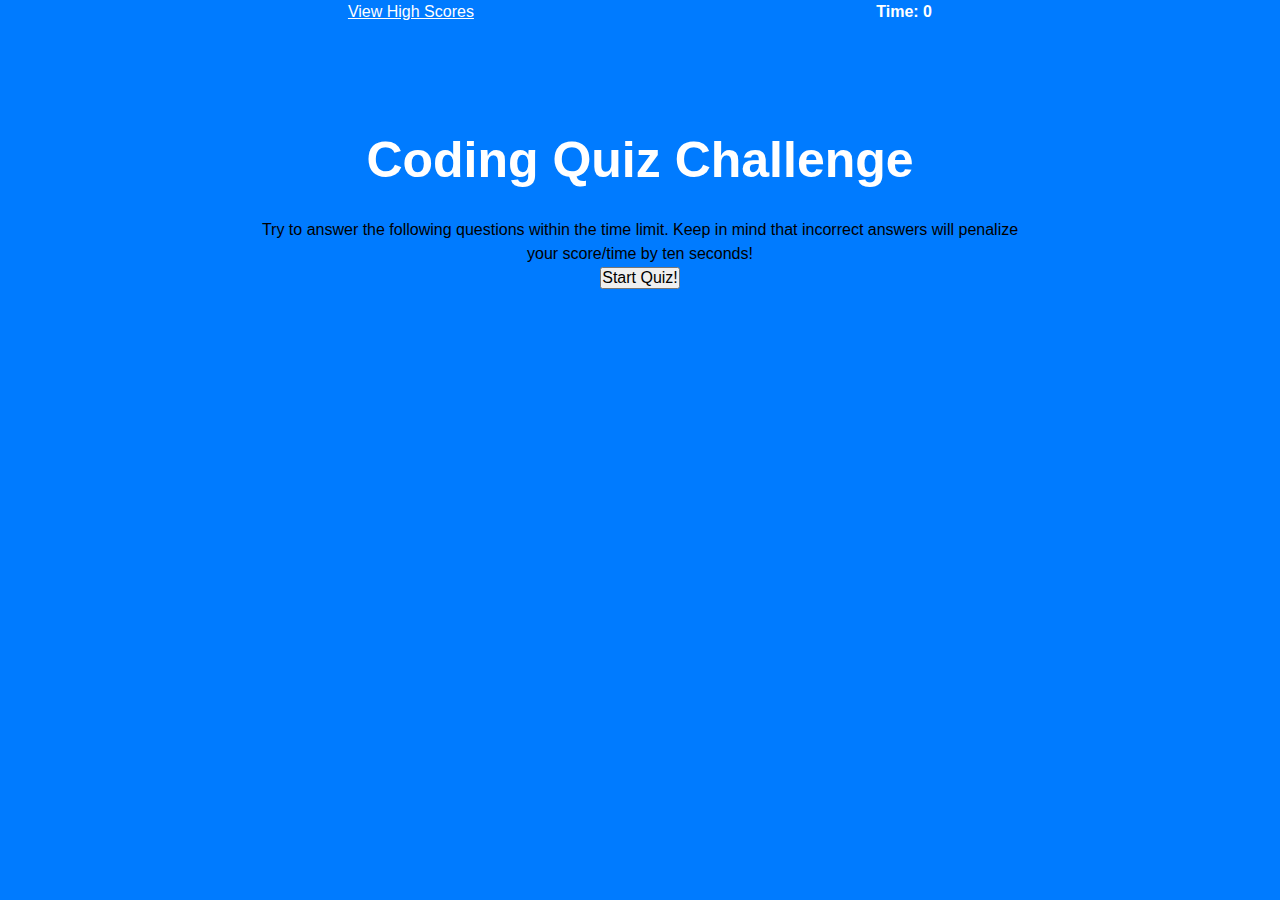
<file: index.html>
<!DOCTYPE html>
<html lang="en">
<head>
    <meta charset="UTF-8">
    <meta http-equiv="X-UA-Compatible" content="IE=edge">
    <meta name="viewport" content="width=device-width, initial-scale=1.0">
    <title>Code Quiz</title>
    <link rel="stylesheet" href="./assets/css/reset.css">
    <link rel="stylesheet" href="./assets/css/styles.css">
</head>
<body>
<div class="main page">
    <header>
        <a href="scores.html" id="high-scores">
            <p>View High Scores</p>
        </a>
        <div>
            <h4>Time: <span id="time">0</span></h4>
        </div>
    </header>
<main>
    <div id = "start-page">
        <h1>Coding Quiz Challenge</h1>
        <p>Try to answer the following questions within the time limit. 
            Keep in mind that incorrect answers will penalize your score/time by ten seconds!</p>
        <a href="" id="start">
        <button>Start Quiz!</button>
        </a>
    </div>
        <div id="quiz-box" class= "hide">
            <div id="question-box">
               <div id="question"><h3>What is the answer to this question?</h2></div>
                <div class="choice-container">
                   <p class="choice-prefix">A</p>
                   <p class="choice-text" data-number="1">Choice 1</p>
                </div>
                <div class="choice-container">
                    <p class="choice-prefix">B</p>
                    <p class="choice-text" data-number="2">Choice 2</p>
                 </div>
                 <div class="choice-container">
                    <p class="choice-prefix">C</p>
                    <p class="choice-text" data-number="3">Choice 3</p>
                 </div>
                 <div class="choice-container">
                    <p class="choice-prefix">D</p>
                    <p class="choice-text" data-number="4">Choice 4</p>
                 </div>
                 <div id="answerStatus"></div>
            </div>
        </div>
    
        </div>
    </main>
</div>

 <script src="./js/script.js"></script>
</body>
</html>
</file>
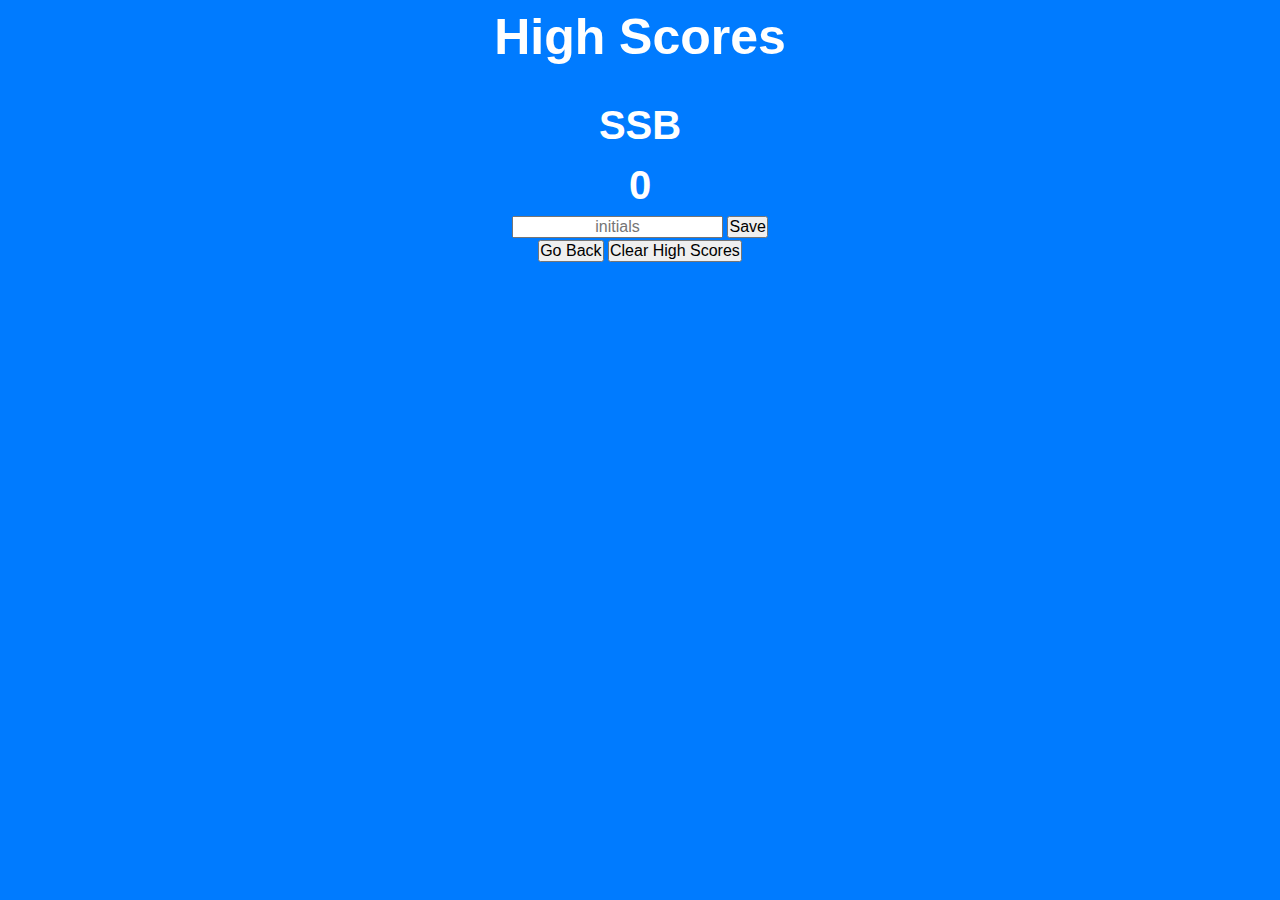
<file: scores.html>
<!DOCTYPE html>
<html lang="en">
<head>
    <meta charset="UTF-8">
    <meta http-equiv="X-UA-Compatible" content="IE=edge">
    <meta name="viewport" content="width=device-width, initial-scale=1.0">
    <title>Code Quiz Scores</title>
    <link rel="stylesheet" href="./assets/css/reset.css">
    <link rel="stylesheet" href="./assets/css/styles.css">
</head>
<body id="score-page">
    <div>
    <h1>High Scores</h1>
    <h2 id="high-scores-initials">SSB</h2>
    <h2 id="high-scores">0</h2>
    <form action="">
        <input type="text" name="initials" id="initials" placeholder="initials">
        <button type="submit" class="btn" id="saveScore">Save</button>
    </form>
    <a href="index.html"><button>Go Back</button></a>
    <button id="clear"> Clear High Scores</button>
    </div>
    <script src="./js/scores.js"></script>
</body>
</html>
</file>
<file: assets/css/styles.css>
* {
    /* margin: 0; */
    padding: 0;
    box-sizing: border-box;
    margin: 0 auto;
  
}

body {
    background: #007bff;
    display: flex;
    align-items: center;
    min-height: 0vw;
    max-width: 150vh;
    margin-right: 0px;
}

header {
    display: flex;
    justify-content: space-around;
}

header a {
    color: #fff;
}


header h4 {
    color: #fff;
}

main {
   padding: 10%;
}

h1 {
    font-size: 50px;
    color: #fff;
}

h1 {
    margin-bottom: 20px;
}

h2 {
    font-size: 40px;
    color: #fff;
}


.hide {
    display: none;
}

#quiz-box {
    width: 50vw;
    height: 100vh;
    position: relative;
    /* top: -50px; */
}


#quiz-header {
    margin-bottom: 30px;
    display: flex;
    justify-content: space-between;

}

#question { 
    padding: 10px 5px;
    font-size: 24px;
}

/* This is the choice container */
.choice-container  {
    display: flex;
    margin-bottom: 0.5rem;
    width: 100%;
    font-size: 1.5rem;
    border: 0.1rem solid black;
    border-radius: 7px;
    background-color: #ccc;
}

.choice-container:hover  {
    cursor: pointer;
    box-shadow: #fff;
    transform: translateY(-0.1rem);
    transition: transform 150ms;
} 

.choice-prefix {
    padding: 0.5rem 1.5rem;
    background-color: black;
    color: white;
    position: absolute;
}

.choice-text {
    position: relative;
    padding: 0.5rem;
    width: 100%;
    font-size: 1.5rem;
}

.correct {
    background-color: chartreuse;
}

.incorrect {
    background-color: crimson;
}

/* #choices {
    display: flex;
    padding: 2px;
    flex-direction: column;
    margin: 10px 0;
    margin-bottom: 1.5 rem;
}


#choices span {
    background-color: #ccc;
    color: #fff;
    border-radius: 10px;
    border: 1px solid #444;
    padding: 10px 15px;
    margin-bottom: 1.5 rem;
} */


/* Styling of the Start Button 
#start {
    font-size: 25px;
    font-weight: 500;
    color: #007bff;
    padding: 15px 30px;
    outline: none;
    border: none;
    border-radius: 5px;
    background-color: #fff;
    cursor: pointer;
}

.hide {
    display: none;
}

/* questions styling start */
/* .box  {
    background-color: #fff;
    border-radius: 10px;
    box-shadow: 0 0 50px 0 rgba(0, 0, 0, 0.2);
    min-height: 350px;
    margin-right: 0;
    padding: 50px;
}

#quiz-title {
    border-bottom: 1px solid #464646;
    color: #464646;
    padding-bottom: 10px;
    margin-bottom: 20px;
    font-weight: 600;
    font-size: 24px;
}

.quiz-header {
    margin-bottom: 30px;
    display: flex;
    justify-content: space-between;

}

.scoreBox, .timeBox {
    border-radius: 100px;
    padding: 10px 15px;
    border: 1px solid #444;
    color: #444;

}

.question-box {
    background-color: #007bff;
    color: #fff;
    border-radius: 10px;
    padding: 10px 15px;
}

.choices {
    display: grid;
    grid-template-columns: 1fr 1fr;
    margin: 30px 0;
    grid-gap: 15px;
}

.choices span {
    background-color: #ccc;
    color: #fff;
    border-radius: 10px;
    border: 1px solid #444;
    padding: 10px 15px;
}

.quiz-footer {
    display: flex;
    justify-content: space-around;
}

.quiz-footer button {
    background-color: #007bff;
    color: #fff;
    border-radius: 5px;
    border: 1px solid #444;
    padding: 7px 15px;
    font-size: 20px;
}*/


/* questions styling end */

@media screen and (max-width : 2200px){
    body {
      margin-right: 0px;
      justify-content: center;
      max-width: 100%;
    }

    .choices {
        grid-template-columns: 1fr;
    }

    .quiz-footer button {
        margin: 0px 10px 10px 0px;
        font-size: 14px;
    }
}


@media screen and (max-width : 768px){
    #quiz-box, .box {
        width: 100%;
    }

    .choices {
        grid-template-columns: 1fr;
    }

    .quiz-footer button {
        margin: 0px 10px 10px 0px;
        font-size: 14px;
    }
}

@media screen and (max-width: 500px){

    body {
        align-items: center;
        min-height: 50vh;
    }

    #quiz-box, .box {
        width: 100%;
        height: 100%;
    }

    .choices {
        grid-template-columns: 1fr;
    }

    .quiz-footer button {
        margin: 0px 10px 10px 0px;
        font-size: 14px;
    }
}
</file>
